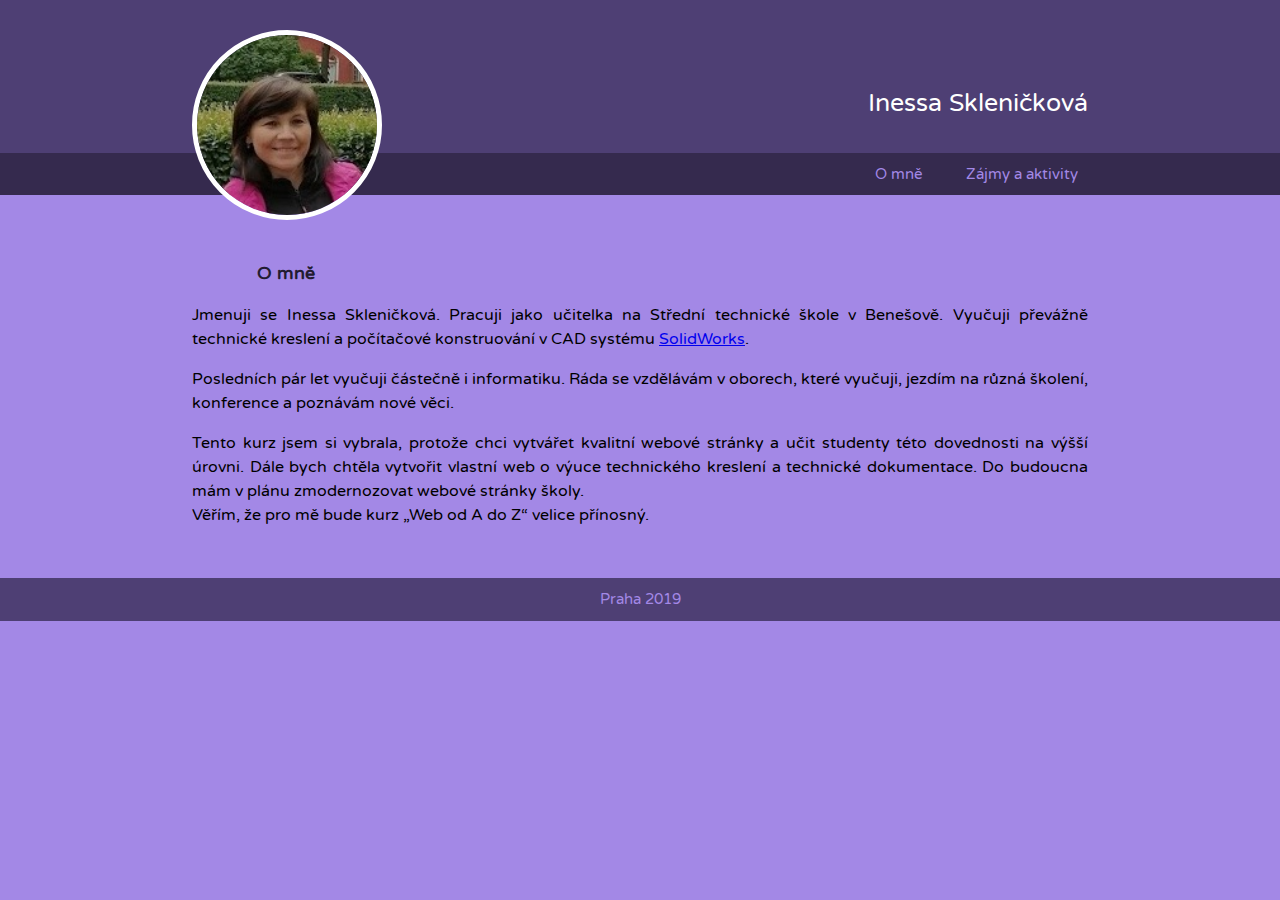
<file: index.html>
<!DOCTYPE html>
<html lang="cs">
<head>
  <meta charset="UTF-8">
  <meta name="viewport" content="width=device-width, initial-scale=1.0">
  <meta http-equiv="X-UA-Compatible" content="ie=edge">
  <title>Moje vizitka</title>
  <link href="https://fonts.googleapis.com/css?family=Varela+Round&display=swap&subset=latin-ext" rel="stylesheet">
  <link rel="stylesheet" href="style.css">
</head>
<body>

  <!--hlavička stránky-->
  <header>
    <section class="obrazek">
      <img src="Obrázky/moje_fotka.jpg" alt="foto Inessy">
    </section>
    <h1>Inessa Skleničková</h1>
  </header>
  <!--menu-->
  <ul class = "menu">
      <li><a href="index.html">O mně</a></li>
      <li><a href="zajmy.html">Zájmy a aktivity</a></li>
    </ul>
  <!--sekce O mně-->
  <section class="omne">
    <h2 class = "prvni">O mně</h2>
    <p>
      Jmenuji se Inessa Skleničková. Pracuji jako učitelka na Střední technické škole v Benešově.  
      Vyučuji převážně technické kreslení a počítačové konstruování v CAD systému <a href="https://www.solidworks.cz/">SolidWorks</a>.
    </p>

    <p>Posledních pár let vyučuji částečně i informatiku. Ráda se vzdělávám v oborech, které vyučuji, jezdím na různá školení, konference a poznávám nové věci.
    </p> 
  
    <p>
      Tento kurz jsem si vybrala, protože chci vytvářet kvalitní webové stránky a učit studenty této dovednosti na výšší úrovni. Dále bych chtěla vytvořit vlastní web o výuce technického kreslení a technické dokumentace. Do budoucna mám v plánu zmodernozovat webové stránky školy.<br> 
      Věřím, že pro mě bude kurz „Web od A do Z“ velice přínosný.
    </p> 
  </section>
  
  <!--patička stránky--> 
  <footer>
     Praha 2019
  </footer>
</body>
</html>
</file>
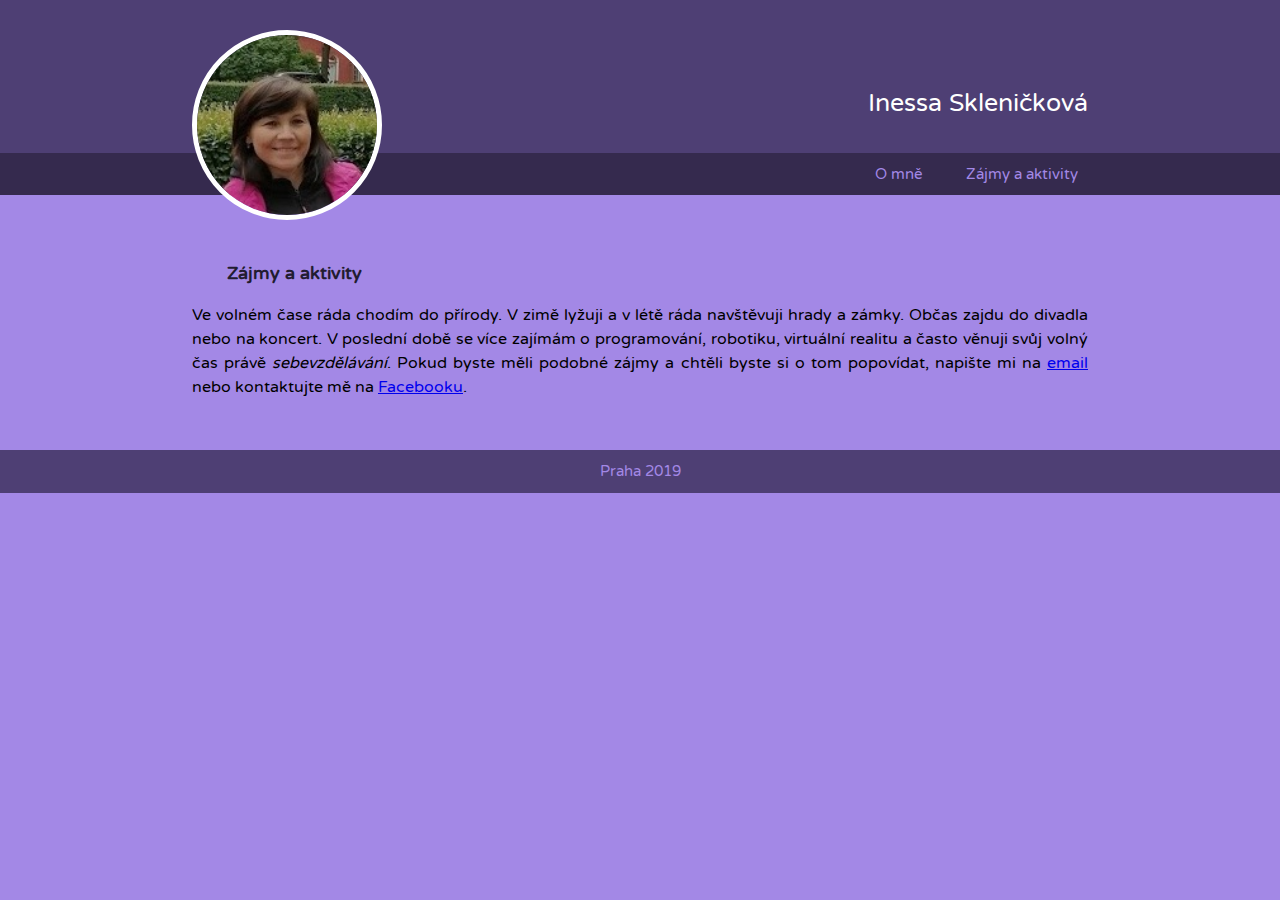
<file: zajmy.html>
<!DOCTYPE html>
<html lang="cs">
<head>
  <meta charset="UTF-8">
  <meta name="viewport" content="width=device-width, initial-scale=1.0">
  <meta http-equiv="X-UA-Compatible" content="ie=edge">
  <title>Moje zájmy</title>
  <link href="https://fonts.googleapis.com/css?family=Varela+Round&display=swap&subset=latin-ext" rel="stylesheet">
  <link rel="stylesheet" href="style.css">
</head>
<body>
    <!--hlavička stránky-->
    <header>
      <section class="obrazek">
      <img src="Obrázky/moje_fotka.jpg" alt="foto Inessy"></section>
      <h1>Inessa Skleničková</h1>
    </header>
    <!--menu-->
    <ul class = "menu">
      <li><a href="index.html">O mně</a></li>
      <li><a href="zajmy.html">Zájmy a aktivity</a></li>
    </ul>
    <!--sekce Zájmy-->
    <section class = "zajmy">
      <h2 class = "druhy">Zájmy a aktivity</h2>
      <p>
        Ve volném čase ráda chodím do přírody. V zimě lyžuji a v létě ráda navštěvuji hrady a zámky.  Občas  zajdu do divadla nebo na koncert. V poslední době se více zajímám o programování, robotiku, virtuální realitu a často věnuji svůj volný čas právě <em>sebevzdělávání</em>.
        Pokud byste měli podobné zájmy a chtěli byste si o tom popovídat, napište mi na
        <a href="mailto:sklenickova.inessa@email.cz">email</a> nebo kontaktujte mě na
        <a href="https://www.facebook.com/profile.php?id=100013400850476">Facebooku</a>.
      </p>
    </section>
    <!--patička stránky--> 
    <footer>
       Praha 2019
    </footer>
</body>
</html>
</file>
<file: style.css>
body {
  font-size: 16px;
  line-height: 1.5;
  font-family: 'Varela Round', sans-serif;
  background-color: rgb(163, 136, 230);
  margin:0;
}
header {
  background-color:rgb(78, 63, 116);
}
.menu {
  margin: 0;
  padding: 0 15% 0 0;
  text-align: right;
  background-color: rgb(53, 42, 78);
  
}
.menu li {
  display: inline-block;
  padding-left: 20px;
}
.menu a {
  text-decoration: none;
  color: rgb(163, 136, 230); 
  padding: 10px;
  display:block;
  font-size: 15px;
}
a:hover {
  background-color:rgb(78, 63, 116);
}

h1{
  font-size: 25px;
  text-align: right;
  color: white;
  font-weight: normal;
  padding: 50px 15% 30px 15%;
  margin:0;
}
h2{
  font-size: 18px;
  color: rgb(34, 28, 49);
  text-align: left;
  margin-top: 60px;
  margin-left: 65px;
}
.druhy {
  margin-left: 35px;
}
  img {
  width: 180px;
  height:180px;
  float:left;
  border: 5px solid white;
  border-radius: 50%
  
}

section{
  padding: 5px 15%;
  text-align:justify;
}
.omne h2{
  clear:left;
}
.obrazek{
padding-top: 30px;
}
footer{
  color: rgb(163, 136, 230);
  text-align: center;
  font-size: 15px;
  padding: 10px;
  margin-top: 30px;
  background-color:rgb(78, 63, 116);
}
</file>
